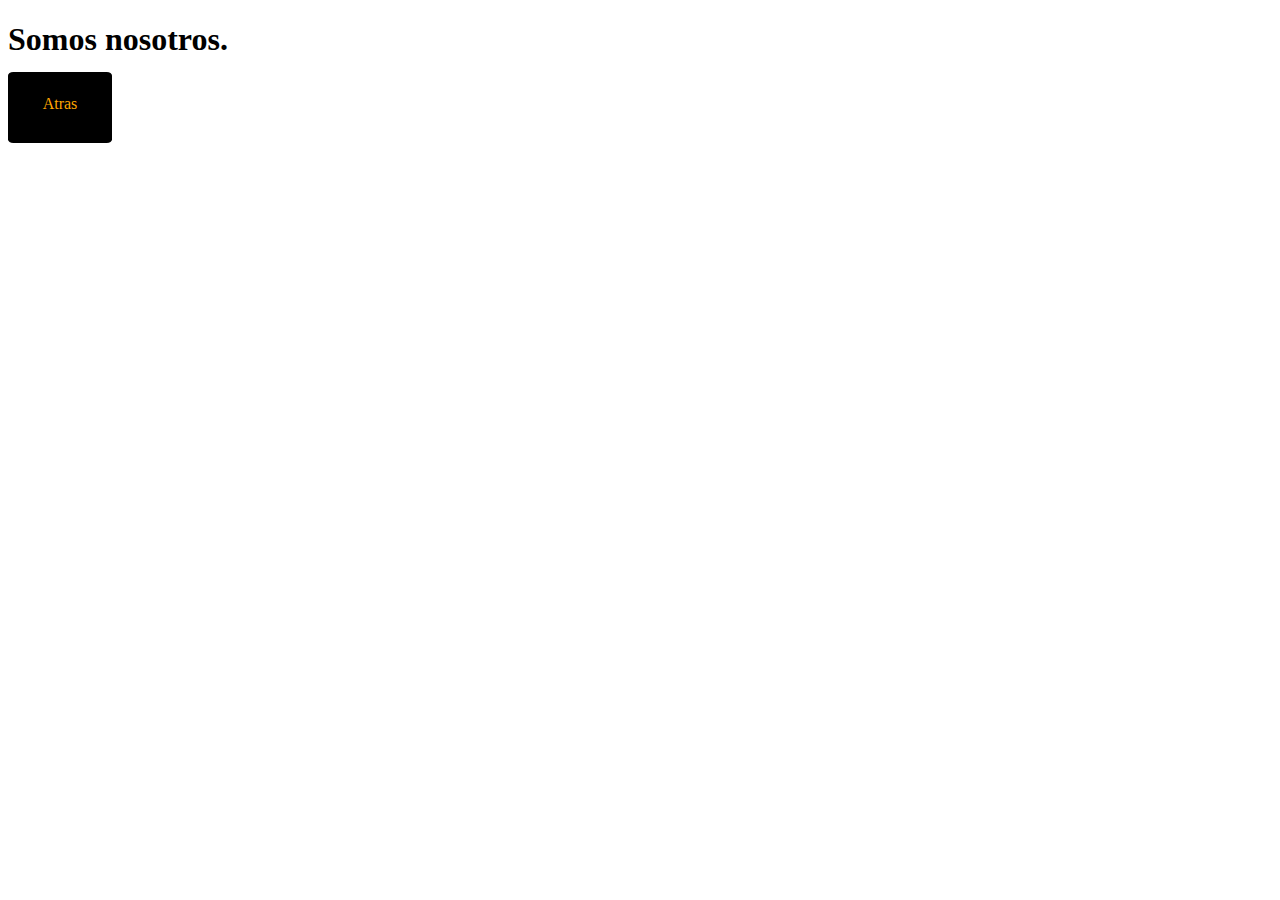
<file: aboutus.html>
<!DOCTYPE html>
<html lang="en">
<head>
    <meta charset="UTF-8">
    <meta name="viewport" content="width=device-width, initial-scale=1.0">
    <title>About Us</title>
</head>
<body>

    <a class="atras" href="./index.html">Atras</a>

    <h1>Somos nosotros.</h1>

</body>

<style>

    a {
        text-align: center;
        padding-top: 22.5px;
    }

    .atras {
        display: inline-block;
        text-decoration: none;
        color: orange;
        height: 3rem;
        width: 6.5rem;
        background-color: black;
        border-radius: 5%;
        position: fixed;
        top: 4.5rem;
        left: 0.5rem;
    }
    .atras:hover {
        background: rgb(205,37,3);
        background: radial-gradient(circle, yellow 53%, rgba(117,46,32,1) 100%);   
    }
    
    </style>

</html>
</file>
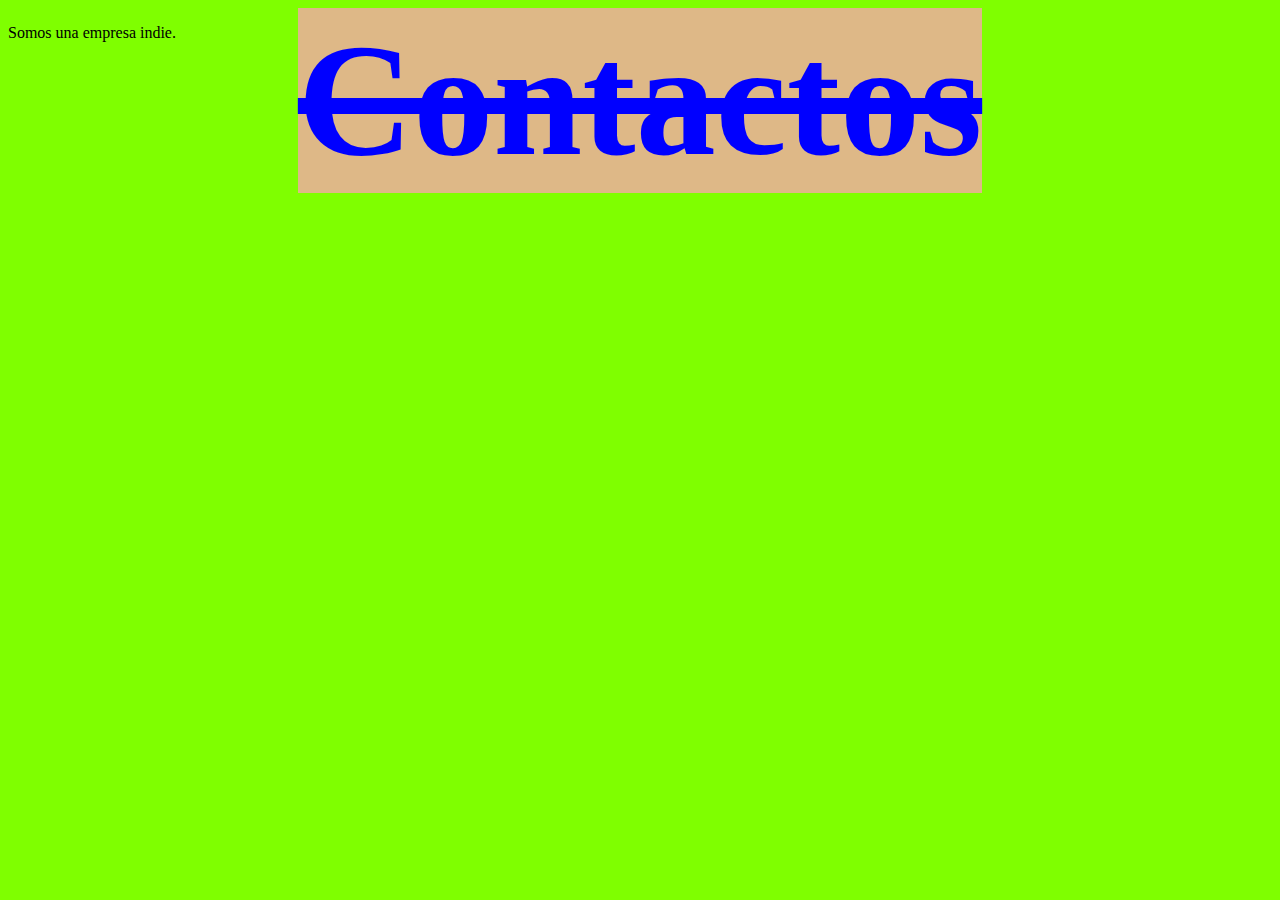
<file: contact.html>
<!DOCTYPE html>
<html lang="en">
  <head>
    <meta charset="UTF-8" />
    <meta name="viewport" content="width=device-width, initial-scale=1.0" />
    <title>Contactos</title>
    <style>
        html {
            background-color: chartreuse;
        }
        div {
            display: flex;
            position: relative;
            justify-content: center;
        }
        h1 {
            position: absolute;
            font-size: 10rem;
            margin: 0 auto;
            color: blue;
            text-decoration: line-through;
            background-color: burlywood;
        }
        h1:hover {
            background-color: red;
        }
        h1:active {
            background-color: rgb(255, 0, 204);
        }
    </style>
  </head>
  <header>
    <div>
        <h1>Contactos</h1>
    </div>
  </header>
  <body>
    <main>

        <p>Somos una empresa indie.</p>
    </main>
  </body>
</html>
</file>
